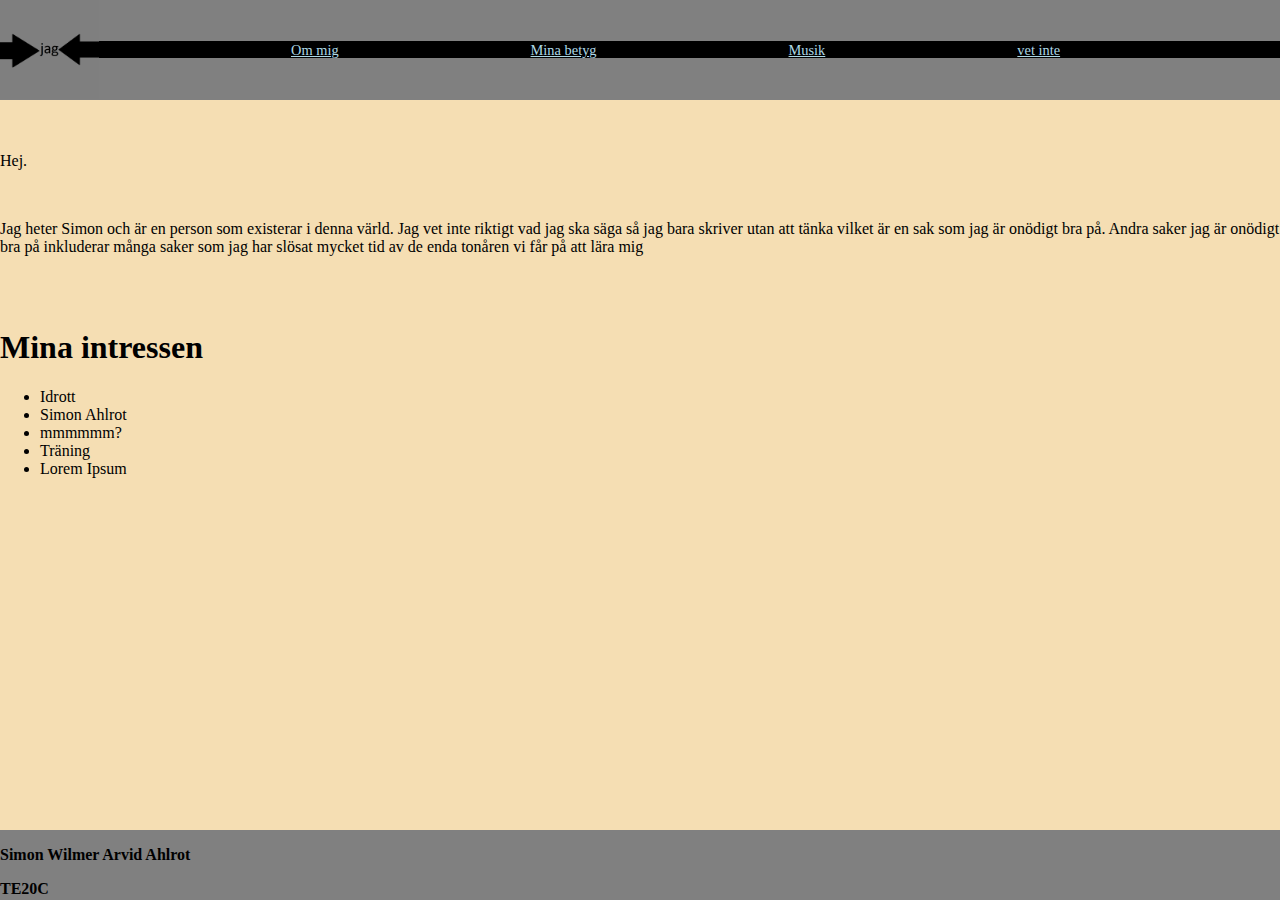
<file: index.html>
<!DOCTYPE html> <!--till för att koden ska läsas som html-->
<html lang="sv"> <!--all html kod ska skrivas mellan html taggarna, lang="sv" hjälper med översättnigar och skärmläsare-->
    <head> <!--information som inte visas för användaren-->
        <meta charset="UTF-8"> <!--vilken teckenkodning sidan använder-->
        <title>Om mig</title> <!--titlen på sidans tab-->
        <link rel="stylesheet" href="style.css"> <!--länk till css dokumentet-->
    </head>
    <body> <!--information som visas för användaren, här skapas även gridden-->
        <header> <!--sidhuvudet-->
            <img src="jag.png" alt="jag"> <!--bilden till vänster-->
            <nav class="arrow"> <!--en navigations meny (hjälper med sidläsare)-->
                <ul> <!--en unorderd list, används ofta för menyer-->
                    <li><a href="index.html">Om mig</a></li> <!--länk till index.html-->
                    <li><a href="Mina_betyg.html">Mina betyg</a></li> <!--länk till Mina bety.hyml-->
                    <li><a href="Musik.html">Musik</a></li> <!--länk till Musik-->
                    <li><a href="vet_inte.html">vet inte</a></li> <!--länk till vet inte-->
                </ul>
            </nav>
        </header>
        <main> <!--mittendelen av hemsidan-->
            <br> <!--break line för att inte texten ska börja längst upp-->
            <br>
            <p>Hej.</p> <!--brödtext-->
            <br>
            <p>
                Jag heter Simon och är en person som existerar i denna värld.
                Jag vet inte riktigt vad jag ska säga så jag bara skriver utan att tänka vilket är en sak som jag är onödigt bra på.
                Andra saker jag är onödigt bra på inkluderar många saker som jag har slösat mycket tid av de enda tonåren vi får på att lära mig
            </p>
            <br>
            <br>
            <h1>Mina intressen</h1> <!--titel till tabell-->
            <ul> <!--unordered list-->
                <li>Idrott</li> <!--det som står i listan-->
                <li>Simon Ahlrot</li>
                <li>mmmmmm?</li>
                <li>Träning</li>
                <li>Lorem Ipsum</li>
            </ul>
        </main>
        <footer> <!--Sidfot-->
            <p> Simon Wilmer Arvid Ahlrot</p>
            <p> TE20C</p>
        </footer>
    </body>
</html>
</file>
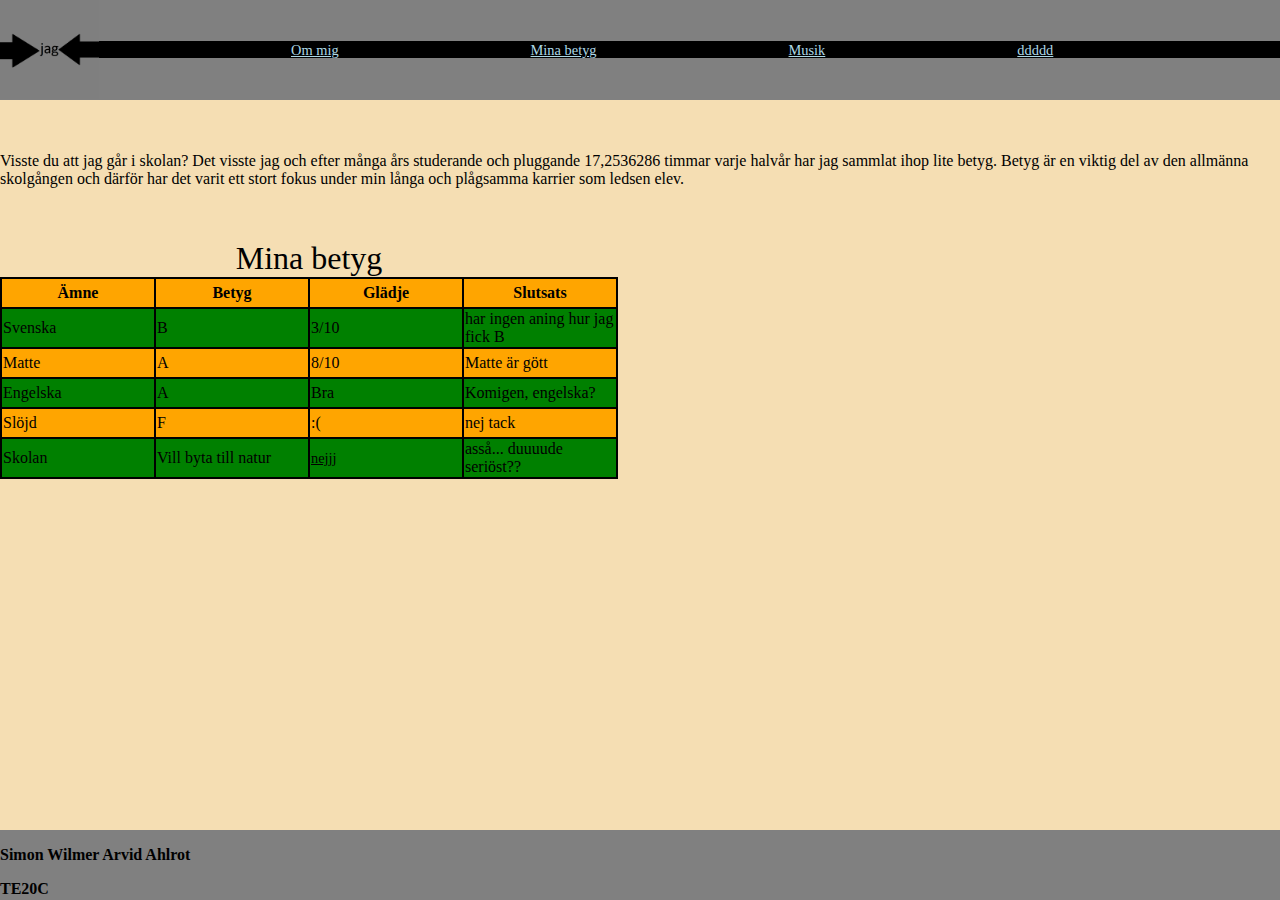
<file: Mina betyg.html>
<!DOCTYPE html> <!--till för att koden ska läsas som html-->
<html lang="sv"> <!--all html kod ska skrivas mellan html taggarna, lang="sv" hjälper med översättnigar och skärmläsare-->
    <head> <!--information som inte visas för användaren-->
        <meta charset="UTF-8"> <!--vilken teckenkodning sidan använder-->
        <title>Mina betyg</title> <!--titlen på sidans tab-->
        <link rel="stylesheet" href="style.css"> <!--länk till css dokumentet-->
    </head>
    <link rel="stylesheet" href="style.css">
    <body> <!--information som visas för användaren, här skapas även gridden-->
        <header> <!--sidhuvudet-->
            <img src="jag.png" alt="jag"> <!--bilden till vänster-->
            <div class="arrow"> <!--den svarta linjen som går igenom sidhuvudet-->
            <nav> <!--en navigations meny (hjälper med sidläsare)-->
                <ul> <!--en unorderd list, används ofta för menyer-->
                    <li><a href="index.html">Om mig</a></li> <!--länk till index.html-->
                    <li><a href="Mina betyg.html">Mina betyg</a></li> <!--länk till Mina Betyg.html-->
                    <li><a href="Musik.html">Musik</a></li> <!--länk till Musik.html-->
                    <li><a href="sida3.html">ddddd</a></li> <!--länk till sida3-->
                </ul>
            </nav>
        </header>
        <main> <!--mittendelen av hemsidan-->
            <br> <!--break line för att inte texten ska börja längst upp-->
            <br>
            <p> <!--brödtext-->
                Visste du att jag går i skolan? Det visste jag och efter många års studerande och pluggande 17,2536286 timmar varje halvår har jag sammlat ihop lite betyg.
                Betyg är en viktig del av den allmänna skolgången och därför har det varit ett stort fokus under min långa och plågsamma karrier som ledsen elev.
            </p>
            <br>
            <br>
            <table> <!--tabell-->
                <caption>Mina betyg</caption> <!--titel för tabell-->
                <th>Ämne</th> <!--titlar för de olika raderna-->
                <th>Betyg</th>
                <th>Glädje</th>
                <th>Slutsats</th>

                <tr> <!--en rad i tabellen-->
                    <td>Svenska</td> <!--information i en radruta-->
                    <td>B</td>
                    <td>3/10</td>
                    <td>har ingen aning hur jag fick B</td>
                </tr>

                <tr>
                    <td>Matte</td>
                    <td>A</td>
                    <td>8/10</td>
                    <td>Matte är gött</td>
                </tr>

                <tr>
                    <td>Engelska</td>
                    <td>A</td>
                    <td>Bra</td>
                    <td>Komigen, engelska?</td>
                </tr>

                <tr>
                    <td>Slöjd</td>
                    <td>F</td>
                    <td>:(</td>
                    <td>nej tack</td>
                </tr>

                <tr>
                    <td>Skolan</td>
                    <td>Vill byta till natur</td>
                    <td><a href="https://en.wikipedia.org/wiki/Sadness">nejjj</a></td>
                    <td>asså... duuuude seriöst??</td>
                </tr>
            </table>
        </main>
        <footer> <!--Sidfot-->
            <p> Simon Wilmer Arvid Ahlrot</p>
            <p> TE20C</p>
        </footer>
    </body>
</html>
</file>
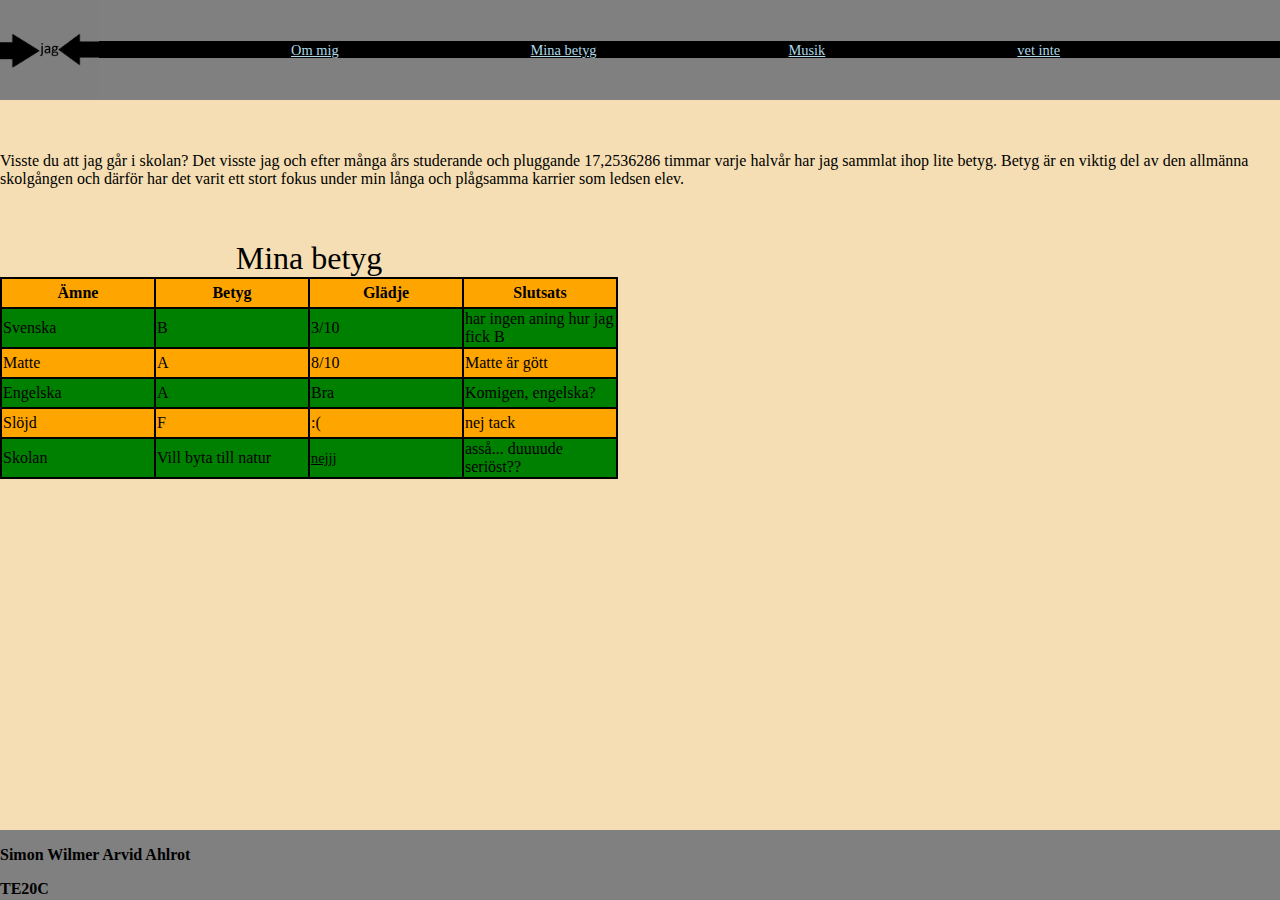
<file: Mina_betyg.html>
<!DOCTYPE html> <!--till för att koden ska läsas som html-->
<html lang="sv"> <!--all html kod ska skrivas mellan html taggarna, lang="sv" hjälper med översättnigar och skärmläsare-->
    <head> <!--information som inte visas för användaren-->
        <meta charset="UTF-8"> <!--vilken teckenkodning sidan använder-->
        <title>Mina betyg</title> <!--titlen på sidans tab-->
        <link rel="stylesheet" href="style.css"> <!--länk till css dokumentet-->
    </head>
    <body> <!--information som visas för användaren, här skapas även gridden-->
        <header> <!--sidhuvudet-->
            <img src="jag.png" alt="jag"> <!--bilden till vänster-->
            <nav class="arrow"> <!--en navigations meny (hjälper med sidläsare)-->
                <ul> <!--en unorderd list, används ofta för menyer-->
                    <li><a href="index.html">Om mig</a></li> <!--länk till index.html-->
                    <li><a href="Mina_betyg.html">Mina betyg</a></li> <!--länk till Mina Betyg.html-->
                    <li><a href="Musik.html">Musik</a></li> <!--länk till Musik.html-->
                    <li><a href="vet_inte.html">vet inte</a></li> <!--länk till vet inte-->
                </ul>
            </nav>
        </header>
        <main> <!--mittendelen av hemsidan-->
            <br> <!--break line för att inte texten ska börja längst upp-->
            <br>
            <p> <!--brödtext-->
                Visste du att jag går i skolan? Det visste jag och efter många års studerande och pluggande 17,2536286 timmar varje halvår har jag sammlat ihop lite betyg.
                Betyg är en viktig del av den allmänna skolgången och därför har det varit ett stort fokus under min långa och plågsamma karrier som ledsen elev.
            </p>
            <br>
            <br>
            <table> <!--tabell-->
                <caption>Mina betyg</caption> <!--titel för tabell-->
                <tr>
                    <th>Ämne</th> <!--titlar för de olika raderna-->
                    <th>Betyg</th>
                    <th>Glädje</th>
                    <th>Slutsats</th>
                </tr>

                <tr> <!--en rad i tabellen-->
                    <td>Svenska</td> <!--information i en radruta-->
                    <td>B</td>
                    <td>3/10</td>
                    <td>har ingen aning hur jag fick B</td>
                </tr>

                <tr>
                    <td>Matte</td>
                    <td>A</td>
                    <td>8/10</td>
                    <td>Matte är gött</td>
                </tr>

                <tr>
                    <td>Engelska</td>
                    <td>A</td>
                    <td>Bra</td>
                    <td>Komigen, engelska?</td>
                </tr>

                <tr>
                    <td>Slöjd</td>
                    <td>F</td>
                    <td>:(</td>
                    <td>nej tack</td>
                </tr>

                <tr>
                    <td>Skolan</td>
                    <td>Vill byta till natur</td>
                    <td><a href="https://en.wikipedia.org/wiki/Sadness">nejjj</a></td>
                    <td>asså... duuuude seriöst??</td>
                </tr>
            </table>
        </main>
        <footer> <!--Sidfot-->
            <p> Simon Wilmer Arvid Ahlrot</p>
            <p> TE20C</p>
        </footer>
    </body>
</html>
</file>
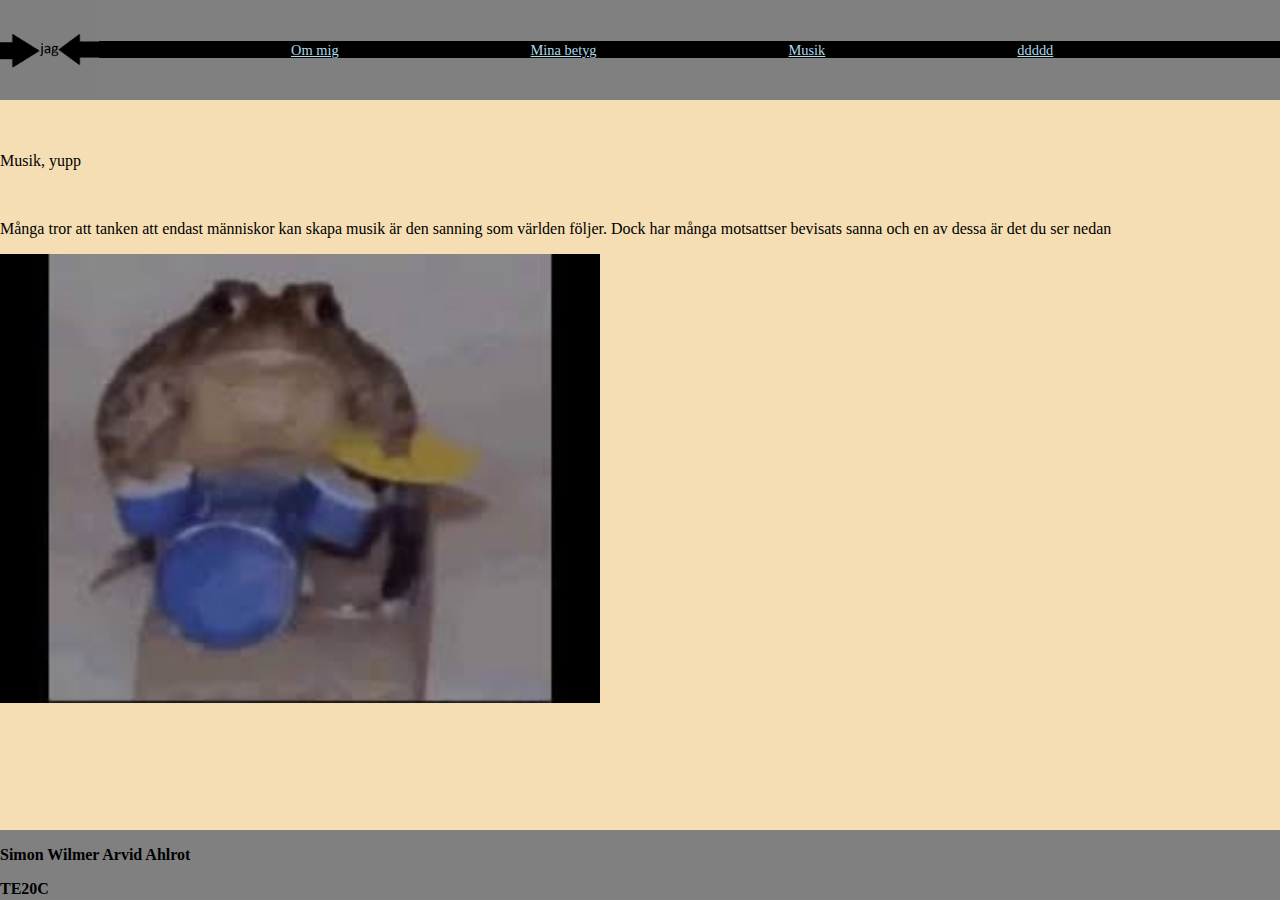
<file: Musik.html>
<!DOCTYPE html> <!--till för att koden ska läsas som html-->
<html lang="sv"> <!--all html kod ska skrivas mellan html taggarna, lang="sv" hjälper med översättnigar och skärmläsare-->
    <head> <!--information som inte visas för användaren-->
        <meta charset="UTF-8"> <!--vilken teckenkodning sidan använder-->
        <title>Mina betyg</title> <!--titlen på sidans tab-->
        <link rel="stylesheet" href="style.css"> <!--länk till css dokumentet-->
    </head>
    <link rel="stylesheet" href="style.css">
    <body> <!--information som visas för användaren, här skapas även gridden-->
        <header> <!--sidhuvudet-->
            <img src="jag.png" alt="jag"> <!--bilden till vänster-->
            <div class="arrow"> <!--den svarta linjen som går igenom sidhuvudet-->
            <nav> <!--en navigations meny (hjälper med sidläsare)-->
                <ul> <!--en unorderd list, används ofta för menyer-->
                    <li><a href="index.html">Om mig</a></li> <!--länk till index.html-->
                    <li><a href="Mina betyg.html">Mina betyg</a></li> <!--länk till Mina Bety   g.html-->
                    <li><a href="Musik.html">Musik</a></li> <!--länk till Musik.html-->
                    <li><a href="sida3.html">ddddd</a></li> <!--länk till sida3-->
                </ul>
            </nav>
        </header>
        <main>
            <br>
            <br>
            <p>Musik, yupp</p>
            <br>
            <p>Många tror att tanken att endast människor kan skapa musik är den sanning som världen följer. Dock har många motsattser bevisats sanna och en av dessa är det du ser nedan</p>

            <a href="https://www.youtube.com/watch?v=i5FutEyVouM"><img src="(real).jpg" alt="han gör musik" class="frog"></a>
        </main>
        <footer> <!--Sidfot-->
            <p> Simon Wilmer Arvid Ahlrot</p>
            <p> TE20C</p>
        </footer>
</html>
</file>
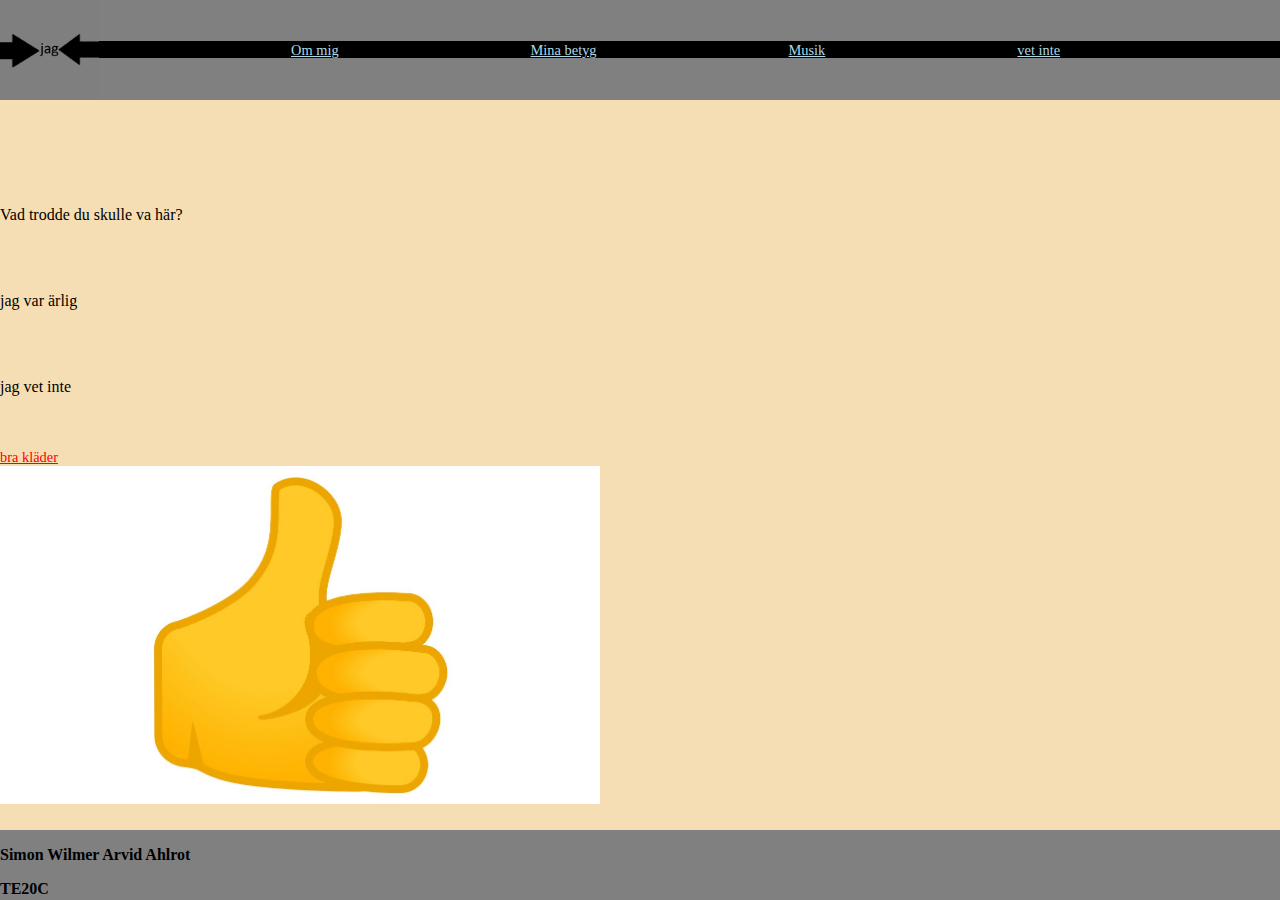
<file: vet_inte.html>
<!DOCTYPE html> <!--till för att koden ska läsas som html-->
<html lang="sv"> <!--all html kod ska skrivas mellan html taggarna, lang="sv" hjälper med översättnigar och skärmläsare-->
    <head> <!--information som inte visas för användaren-->
        <meta charset="UTF-8"> <!--vilken teckenkodning sidan använder-->
        <title>Mina betyg</title> <!--titlen på sidans tab-->
        <link rel="stylesheet" href="style.css"> <!--länk till css dokumentet-->
    </head>
    <body> <!--information som visas för användaren, här skapas även gridden-->
        <header> <!--sidhuvudet-->
            <img src="jag.png" alt="jag"> <!--bilden till vänster-->
            <nav class="arrow"> <!--en navigations meny (hjälper med sidläsare)-->
                <ul> <!--en unorderd list, används ofta för menyer-->
                    <li><a href="index.html">Om mig</a></li> <!--länk till index.html-->
                    <li><a href="Mina_betyg.html">Mina betyg</a></li> <!--länk till Mina Bety   g.html-->
                    <li><a href="Musik.html">Musik</a></li> <!--länk till Musik.html-->
                    <li><a href="vet_inte.html">vet inte</a></li> <!--länk till vet inte-->
                </ul>
            </nav>
        </header>
        <main> <!--mittendelen av hemsidan-->
            <br> <!--utrummen mellan texten-->
            <br>
            <br>
            <br>
            <br>
            <p>Vad trodde du skulle va här?</p> <!--brödtext-->
            <br>
            <br>
            <p>jag var ärlig</p>
            <br>
            <br>
            <p>jag vet inte</p>
            <br>
            <br>
            <a href="https://www.legacy-street.com/">bra kläder</a> <!--länk till väldigt bra hemsida-->
            <br>
            <img src="bra.jpg" alt="en stor tumme upp" class="thumb"> <!--bild på tumme upp-->
        </main>
        <footer> <!--Sidfot-->
            <p> Simon Wilmer Arvid Ahlrot</p>
            <p> TE20C</p>
        </footer>
    </body>
</html>
</file>
<file: style.css>
body{ /*den delen av sidan som*/
    background-color: wheat; /*backgrunds färg*/
    margin: 0; /*ser till så att body inte tar mer plats än den behöver*/
    height: 100vh; /*gör så att body tar upp hela sidan*/
    display: grid; /*man kan se griden i developer tools*/
    grid-template-columns: 100vw; /*griden har 1 column som är hela sidan*/
    grid-template-rows: 100px 1fr 70px; /*gridden har 3 rader*/
}

header > img{ /*bilden längst upp till vänster*/
width: 99px; /*dess storlek*/
float: left; /*bilden läggs till vänster*/
}

header{ /*Sidhuvudet*/
    grid-row: 1; /*ligger inom grid raden 1*/
    background-color: gray; /*har backgrundsfärg grå*/
}

main{ /*mellandelen av sidan*/
    grid-row: 2; /*ligger inom grid raden 2*/
}

footer{ /*Sidfoten*/
    grid-row: 3; /*ligger inom grid raden 3*/
    background-color: gray; /*har backgrundsfärgen grå*/
}

nav{ /*bildar det svarta strecket genom navigerings menyn*/
    height:17px;
    margin-top: 41px;
    background-color: black;
}

header li{ /*gör navigeringsmeyn vertikal*/
    float: left;
    margin-left: 15vw;
}

a{/*bestämmer färg, storlek och stilen av navigeringsmenyn*/
   color: lightblue;
   font-size: 0.9em;
   font-family: 'Trebuchet MS';
}

footer > p{ /*texten i footern är bold*/
    font-weight: bold;
}

p{ /*brödten har stilen trebuchet*/ 
    font-family: 'Trebuchet MS';}

table, th, td{ /*definerar rammen för tabellen*/
    border: 2px solid black;
    border-collapse: collapse;
}

th{ /*gör att tabellen ser bättre ut*/
    width: 150px;
}

tr{/*gör att tabellen ser bättre ut*/
    height: 30px;
}

td > a{ /*gör länken i tabellen svart*/
    color: black;
}

caption{ /*bästemmer storleken av titlen på tabellen*/
    font-size: 2em;
}

tr:nth-child(even){ /*gör varanan ruta i tabellen grön*/
    background-color: green;
}

tr{/*gör resten av rutorna i tabellen orange*/
    background-color: orange;
}

.frog{/*gör bilden av den heliga grodan en bra storlek*/
    width: 600px;
}

main > a{ /*länkar i mittendelen är röda*/
    color: red;
}

.thumb{ /*tumem är bra storlek*/
    width: 600px;
}
</file>
